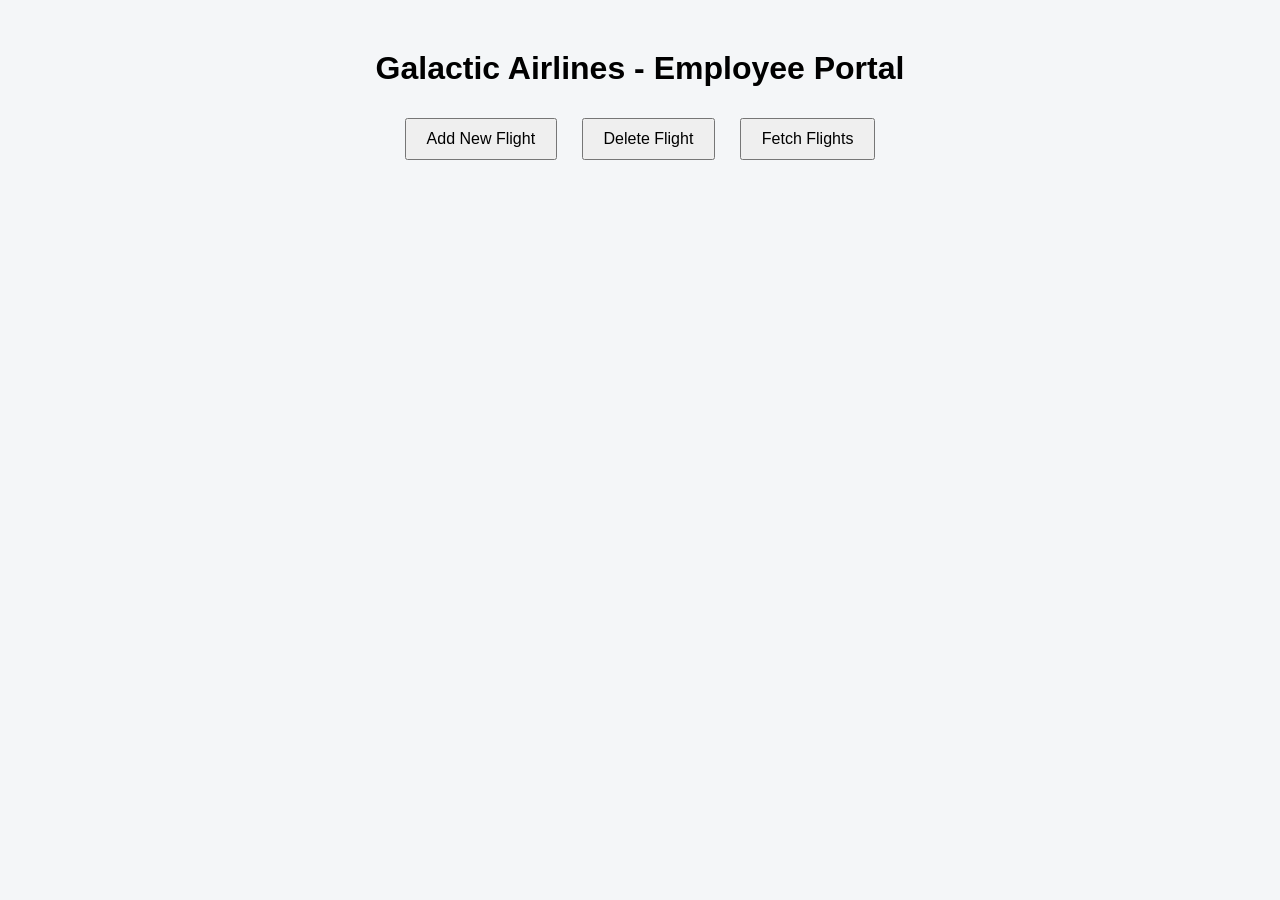
<file: Flight Management Application Deployment for Airline Company Project/GA/frontend/index.html>
<!DOCTYPE html>
<html lang="en">
<head>
    <meta charset="UTF-8">
    <title>Galactic Airlines - Employee Portal</title>
    <link rel="stylesheet" href="style.css">
</head>
<body>
    <div class="container">
        <h1>Galactic Airlines - Employee Portal</h1>
        <button onclick="location.href='add_flight.html'">Add New Flight</button>
        <button onclick="location.href='delete_flight.html'">Delete Flight</button>
        <button onclick="location.href='fetch_flights.html'">Fetch Flights</button>
    </div>
</body>
</html>
</file>
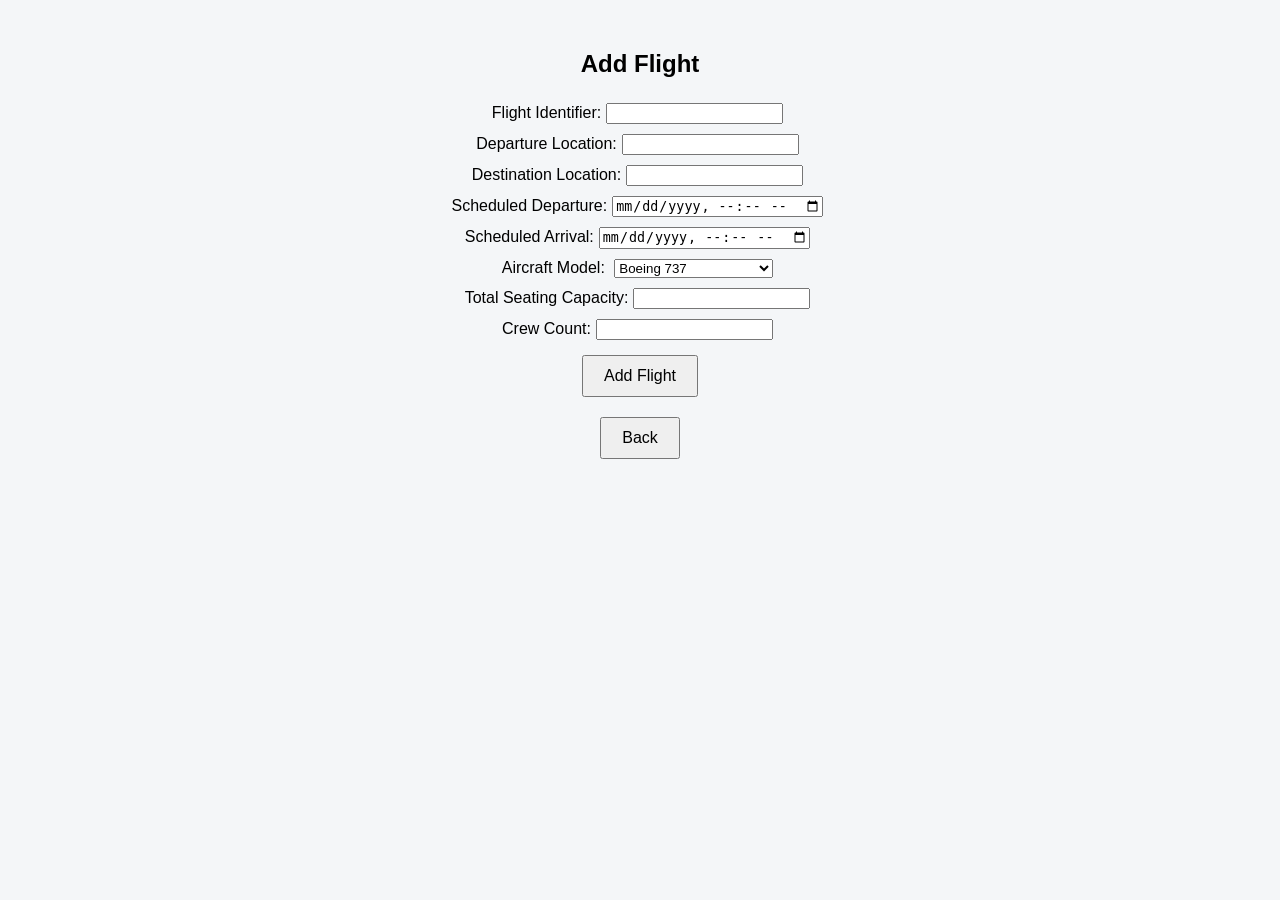
<file: Flight Management Application Deployment for Airline Company Project/GA/frontend/add_flight.html>
<!DOCTYPE html>
<html lang="en">
<head>
    <meta charset="UTF-8">
    <title>Add Flight - Galactic Airlines</title>
    <link rel="stylesheet" href="style.css">
</head>
<body>
    <div class="container">
        <h2>Add Flight</h2>
        <form id="addFlightForm">
            <label>Flight Identifier:</label><input type="text" id="flightIdentifier" required><br>
            <label>Departure Location:</label><input type="text" id="departureLocation" required><br>
            <label>Destination Location:</label><input type="text" id="destinationLocation" required><br>
            <label>Scheduled Departure:</label><input type="datetime-local" id="scheduledDeparture" required><br>
            <label>Scheduled Arrival:</label><input type="datetime-local" id="scheduledArrival" required><br>
            <label>Aircraft Model:</label>
            <select id="aircraftModel" required>
                <option>Boeing 737</option>
                <option>Airbus A320</option>
                <option>Boeing 777</option>
                <option>Airbus A330</option>
                <option>Boeing 787 Dreamliner</option>
                <option>Airbus A350</option>
                <option>Embraer E190</option>
            </select><br>
            <label>Total Seating Capacity:</label><input type="number" id="seatingCapacity" required><br>
            <label>Crew Count:</label><input type="number" id="crewCount" required><br>
            <button type="button" onclick="addFlight()">Add Flight</button>
        </form>
        <button onclick="location.href='index.html'">Back</button>
    </div>
    <script src="script.js"></script>
</body>
</html>
</file>
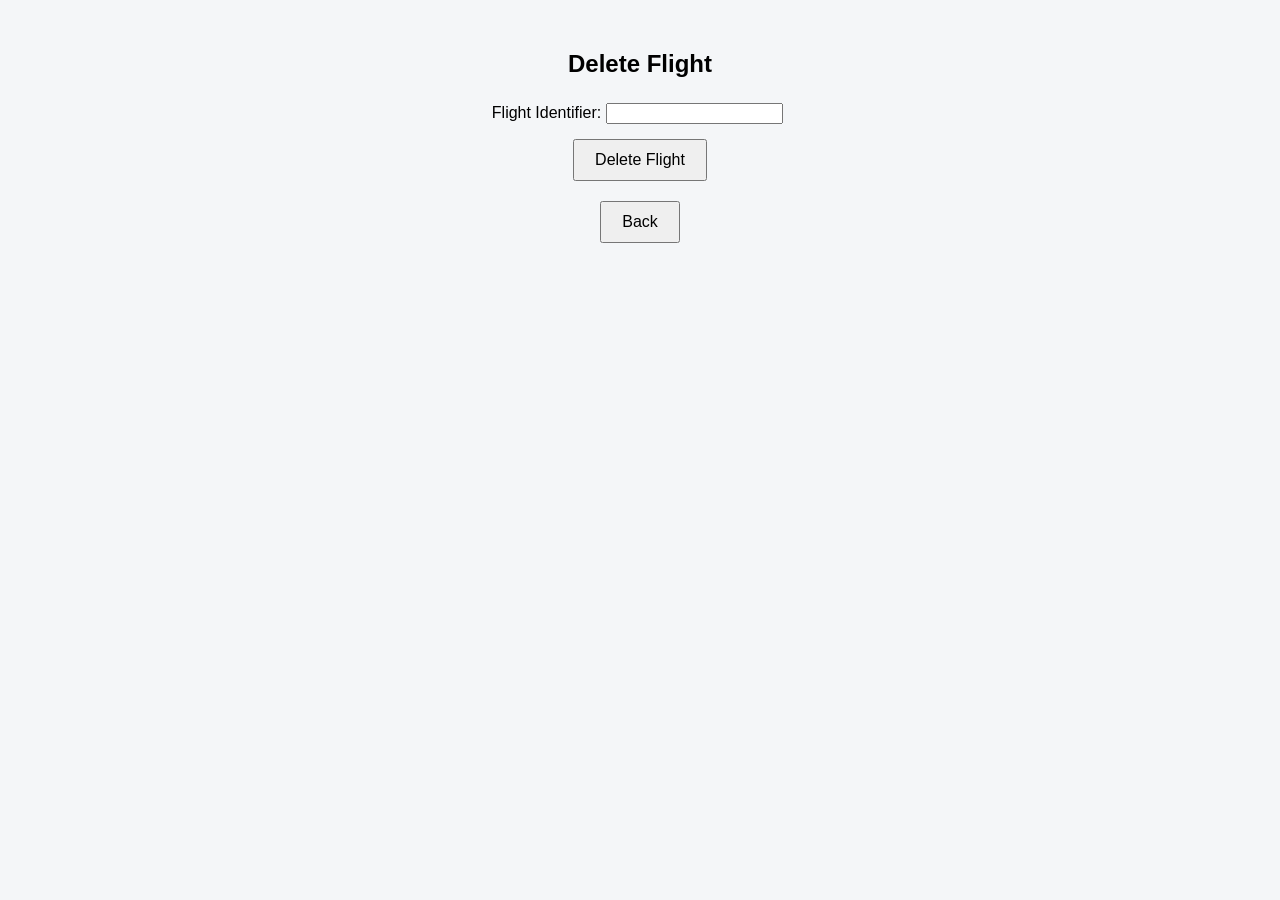
<file: Flight Management Application Deployment for Airline Company Project/GA/frontend/delete_flight.html>
<!DOCTYPE html>
<html lang="en">
<head>
    <meta charset="UTF-8">
    <title>Delete Flight - Galactic Airlines</title>
    <link rel="stylesheet" href="style.css">
</head>
<body>
    <div class="container">
        <h2>Delete Flight</h2>
        <form id="deleteFlightForm">
            <label>Flight Identifier:</label><input type="text" id="deleteFlightId" required><br>
            <button type="button" onclick="deleteFlight()">Delete Flight</button>
        </form>
        <button onclick="location.href='index.html'">Back</button>
    </div>
    <script src="script.js"></script>
</body>
</html>
</file>
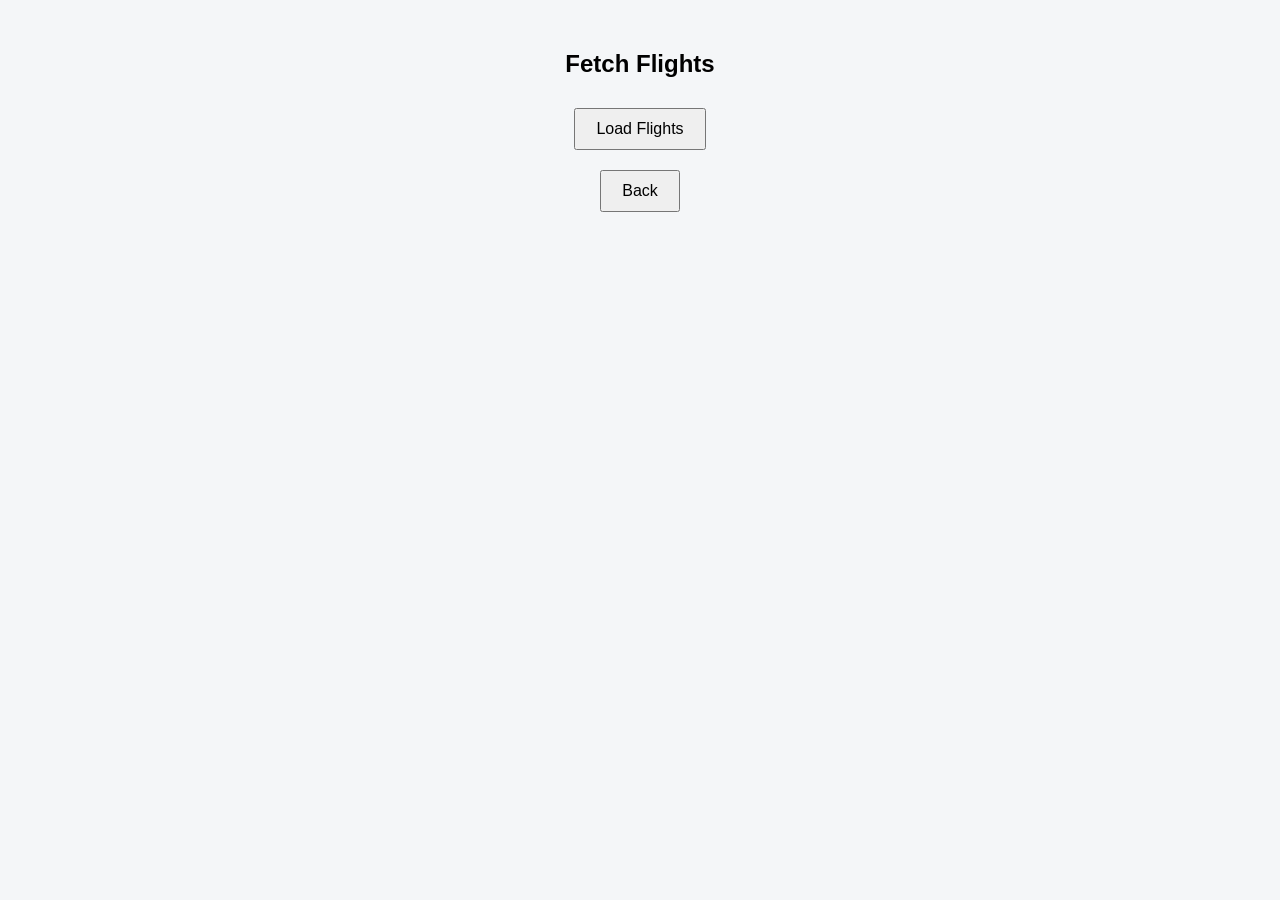
<file: Flight Management Application Deployment for Airline Company Project/GA/frontend/fetch_flights.html>
<!DOCTYPE html>
<html lang="en">
<head>
    <meta charset="UTF-8">
    <title>Fetch Flights - Galactic Airlines</title>
    <link rel="stylesheet" href="style.css">
</head>
<body>
    <div class="container">
        <h2>Fetch Flights</h2>
        <button type="button" onclick="fetchFlights()">Load Flights</button>
        <div id="flightsTable"></div>
        <button onclick="location.href='index.html'">Back</button>
    </div>
    <script src="script.js"></script>
</body>
</html>
</file>
<file: Flight Management Application Deployment for Airline Company Project/GA/frontend/style.css>
body {
    font-family: Arial, sans-serif;
    background-color: #f4f6f8;
}

.container {
    text-align: center;
    margin-top: 50px;
}

button {
    margin: 10px;
    padding: 10px 20px;
    font-size: 16px;
}

input, select {
    margin: 5px;
}
</file>
